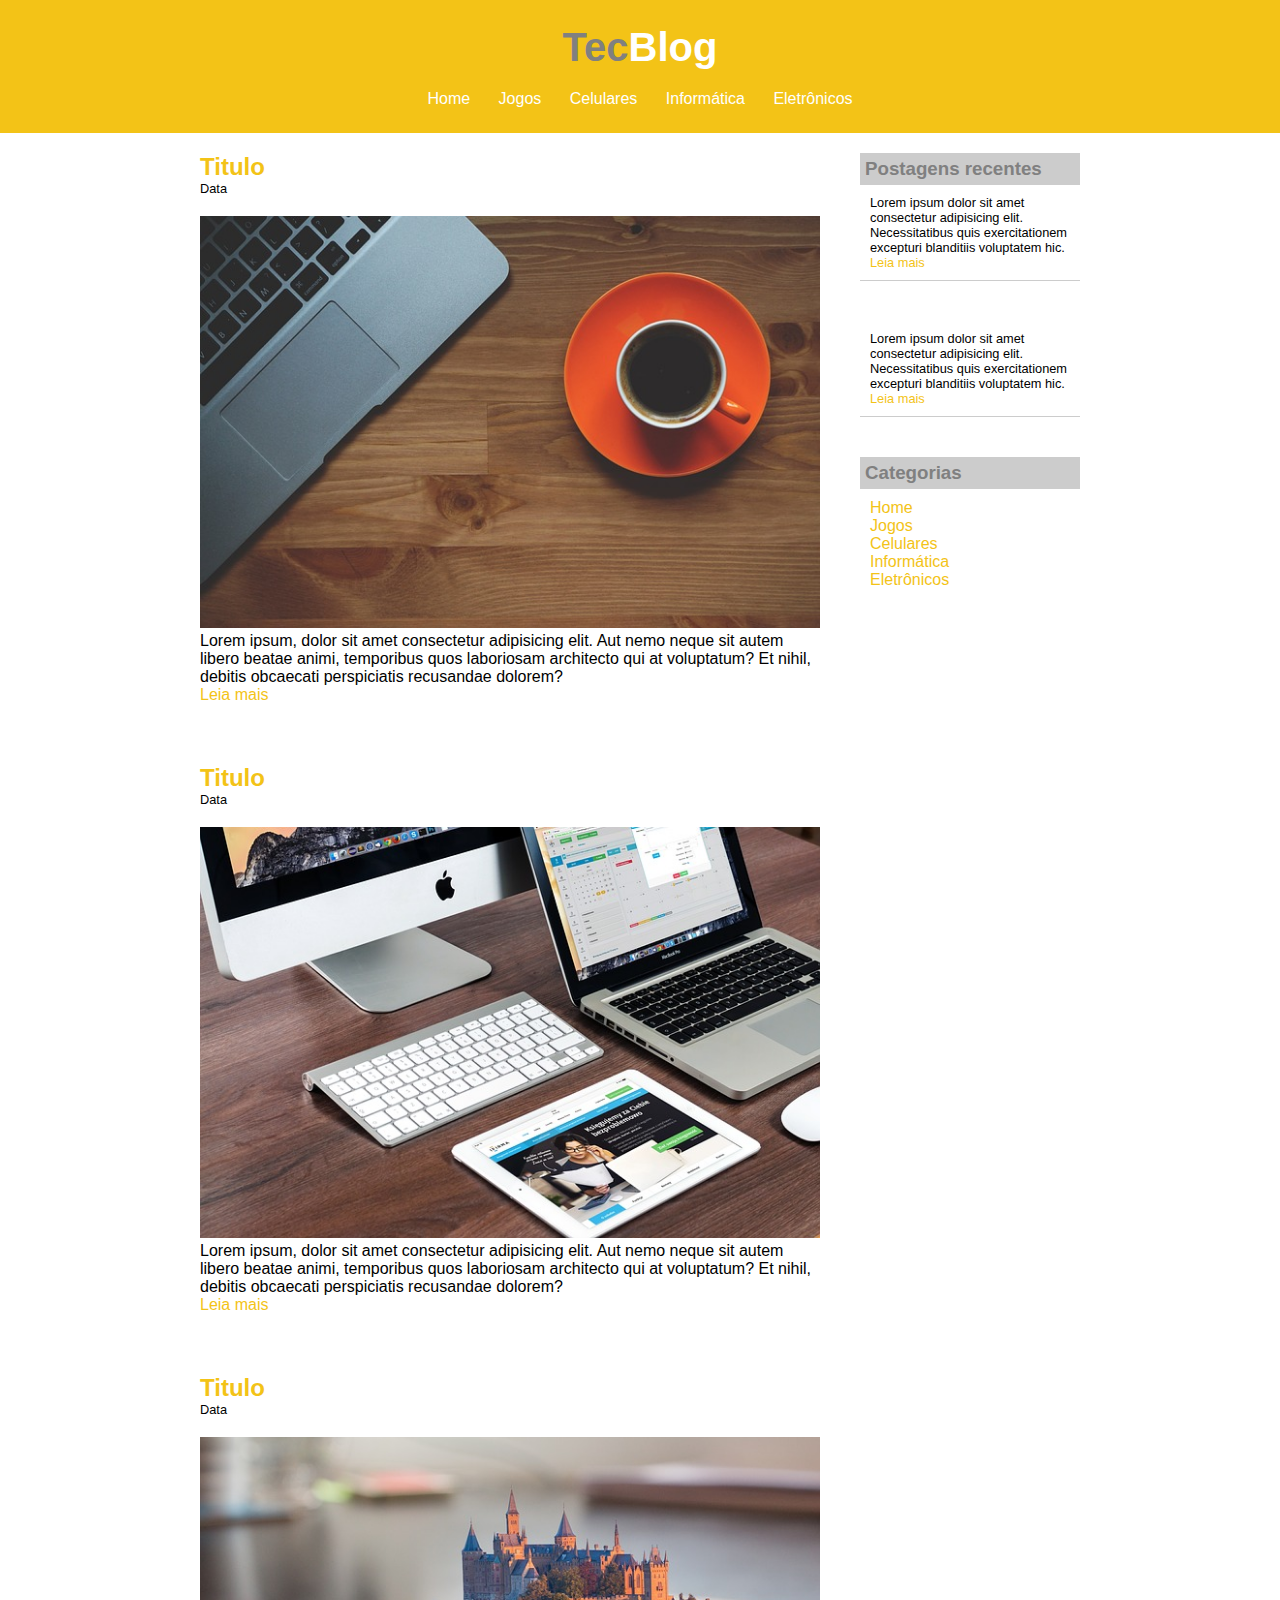
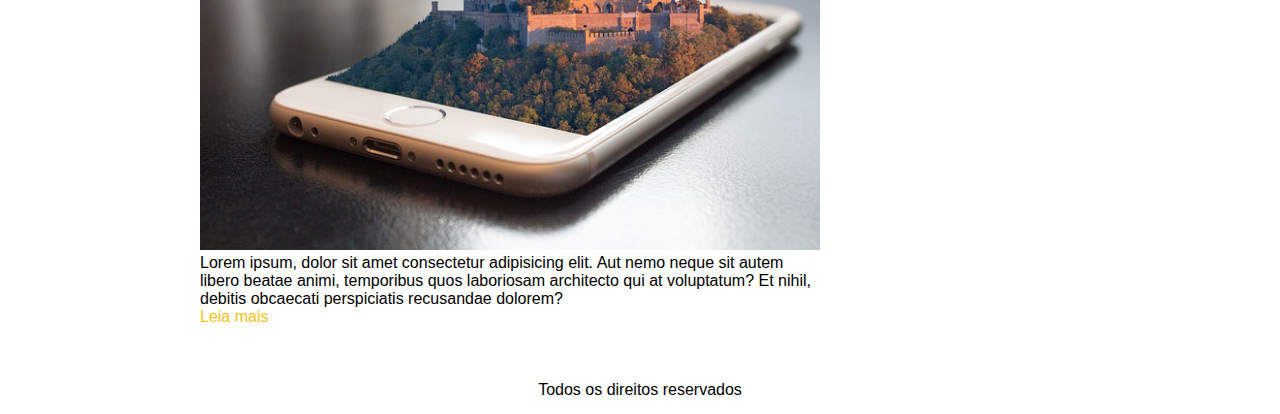
<file: index.html>
<!DOCTYPE html>
<html lang="en">
<head>
    <meta charset="UTF-8">
    <meta name="viewport" content="width=device-width, initial-scale=1.0">
    <link rel="stylesheet" href="style.css">
    <title>TecBlog</title>
</head>
<body>
    <div id="header">
        <div id="logo">
            <h1>
                Tec<span class="branco">Blog</span>
            </h1>
        </div>
        <div id="links">
            <a href="index.html">Home</a>
            <a href="jogos.html">Jogos</a>
            <a href="celulares.html">Celulares</a>
            <a href="informatica.html">Informática</a>
            <a href="eletronicos.html">Eletrônicos</a>
        </div>
    </div>

    <div id="area_principal">
        <div id="area_postagens">
            <div class="postagem">
                <h2>
                    Titulo
                </h2>
                <span class="data_postagem">
                    Data
                </span>
                <img src="img/imagem1.jpg" width="620px" alt="">
                <p>
                    Lorem ipsum, dolor sit amet consectetur adipisicing elit. Aut nemo neque sit autem libero beatae animi, temporibus quos laboriosam architecto qui at voluptatum? Et nihil, debitis obcaecati perspiciatis recusandae dolorem?
                </p>
                <a href="http://">Leia mais</a>
            </div>

            <div class="postagem">
                <h2>
                    Titulo
                </h2>
                <span class="data_postagem">
                    Data
                </span>
                <img src="img/imagem2.jpg" width="620px" alt="">
                <p>
                    Lorem ipsum, dolor sit amet consectetur adipisicing elit. Aut nemo neque sit autem libero beatae animi, temporibus quos laboriosam architecto qui at voluptatum? Et nihil, debitis obcaecati perspiciatis recusandae dolorem?
                </p>
                <a href="http://">Leia mais</a>
            </div>

            <div class="postagem">
                <h2>
                    Titulo
                </h2>
                <span class="data_postagem">
                    Data
                </span>
                <img src="img/imagem3.jpg" width="620px" alt="">
                <p>
                    Lorem ipsum, dolor sit amet consectetur adipisicing elit. Aut nemo neque sit autem libero beatae animi, temporibus quos laboriosam architecto qui at voluptatum? Et nihil, debitis obcaecati perspiciatis recusandae dolorem?
                </p>
                <a href="http://">Leia mais</a>
            </div>
        </div>
        <div id="area_lateral">
            <div class="conteudo_lateral">
                <h3>
                    Postagens recentes
                </h3>
                <div class="postagem_lateral">
                    <p>Lorem ipsum dolor sit amet consectetur adipisicing elit. Necessitatibus quis exercitationem excepturi blanditiis voluptatem hic.</p>
                    <a href="http://">Leia mais</a>
                </div>
            </div>

            <div class="conteudo_lateral">
                <div class="postagem_lateral">
                    <p>Lorem ipsum dolor sit amet consectetur adipisicing elit. Necessitatibus quis exercitationem excepturi blanditiis voluptatem hic.</p>
                    <a href="http://">Leia mais</a>
                </div>
            </div>

            <div class="conteudo_lateral">
                <h3>Categorias</h3>
                <div id="links">
                    <a href="index.html">Home</a><br>
                    <a href="jogos.html">Jogos</a><br>
                    <a href="celulares.html">Celulares</a><br>
                    <a href="informatica.html">Informática</a><br>
                    <a href="eletronicos.html">Eletrônicos</a><br>
                </div>
            </div>
        </div>
        <div id="rodape">
            Todos os direitos reservados
        </div>
    </div>
</body>
</html>
</file>
<file: style.css>
* {
    margin: 0;
    padding: 0;
}

body {
    font-size: 1em;
    font-family:'Franklin Gothic Medium', 'Arial Narrow', Arial, sans-serif;
}

h1 {
    color: grey;
    font-size: 2.5em;
}

h2 {
    color: rgb(243, 195, 23);
}

h3 {
    color: grey;
    background-color: #CCC;
    padding: 5px;
}

#header {
    background-color: rgb(243, 195, 23);
    padding: 15px;
    text-align: center;
}

#logo {
    padding: 10px;
}

#links {
    padding: 10px;
}

#area_principal {
    width: 920px;
    margin: 0 auto;
}

#area_postagens {
    width: 660px;
    float: left;
}

#area_lateral {
    width: 240px;
    float: right;
    padding: 10px;
}

#rodape {
    clear: both;
    text-align: center;
    padding: 15px;
}

.postagem {
    padding: 20px;
    margin-bottom: 20px;
}

.data_postagem {
    display: block;
    font-size: 0.8em;
    margin-bottom: 10px;
    padding-bottom: 10px;
}

.conteudo_lateral {
    padding: 10px;
    margin-bottom: 20px;
}

.postagem_lateral {
    font-size: 0.8em;
    padding: 10px;
    border-bottom: 1px solid #CCC;
}

.branco {
    color: white;
}

a {
    text-decoration: none;
}

#header a:link, #header a:visited {
    color: white;
    padding: 5px 12px;
}

#header a:hover {
    background-color: white;
    color: rgb(243, 195, 23);
}

a:link, a:visited {
    color: rgb(243, 195, 23);
}

a:hover {
    text-decoration: underline;
}
</file>
